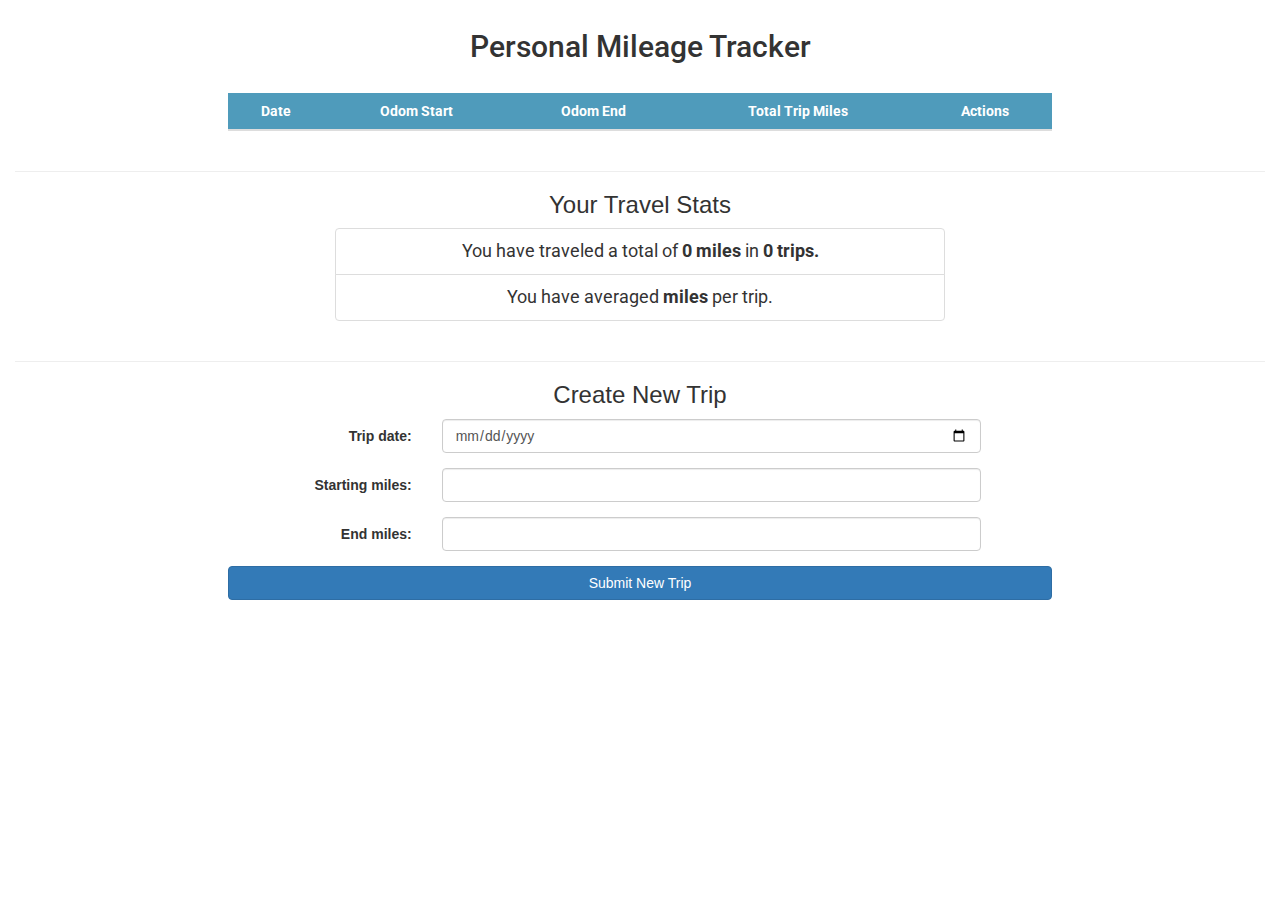
<file: ngMiles/WebContent/index.html>
<!DOCTYPE html>
<html ng-app="appModule">
<html>
<head>
  <title>Miles Tracker</title>
  <script src="./js/angular.min.js"></script>

  <script src="./app/trip/trip.module.js"></script>
  <script src="./app/trip/trip.service.js"></script>

  <script src="./app/appModule/app.module.js"></script>
  <script src="./app/appModule/appComponent/app.component.js"></script>

  <script src="./app/trip/tripList/tripList.component.js"></script>
  <script src="./app/trip/tripShow/tripShow.component.js"></script>

  <link href="./css/index.css" rel="stylesheet" type="text/css">
  <meta name="viewport" content="width=device-width, initial-scale=1">
  <link rel="stylesheet" href="https://maxcdn.bootstrapcdn.com/bootstrap/3.3.7/css/bootstrap.min.css">
  <script src="https://ajax.googleapis.com/ajax/libs/jquery/3.2.0/jquery.min.js"></script>
  <script src="https://maxcdn.bootstrapcdn.com/bootstrap/3.3.7/js/bootstrap.min.js"></script>
  <link href="https://fonts.googleapis.com/css?family=Roboto" rel="stylesheet">
</head>
<body>
	<app-component>Loading...</app-component>
</body>
</html>
</file>
<file: ngMiles/WebContent/css/index.css>
#title {
  margin-bottom: 30px;
  margin-top: 30px;
  font-family: 'Roboto', sans-serif;
}

#createForm {
  margin-bottom: 40px;
}

#theader {
  background-color: rgb(79, 155, 187);
  color: white;
  font-family: 'Roboto', sans-serif;
}

.table tbody>tr>td.vert-align{
    vertical-align: middle;
    font-family: 'Roboto', sans-serif;
}

#stats, h3, #singleTrip, #editTrip {
  font-family: 'Roboto', sans-serif;
}

.list-group, .panel-body {
  font-size: 1.25em;
}

.panel-body {
  font-size: 1.5em;
}

.panel-heading {
  font-size: 2em;
}

#singleTrip, #editTrip {
  text-align: center;
  margin-top: 65px;
}
</file>
